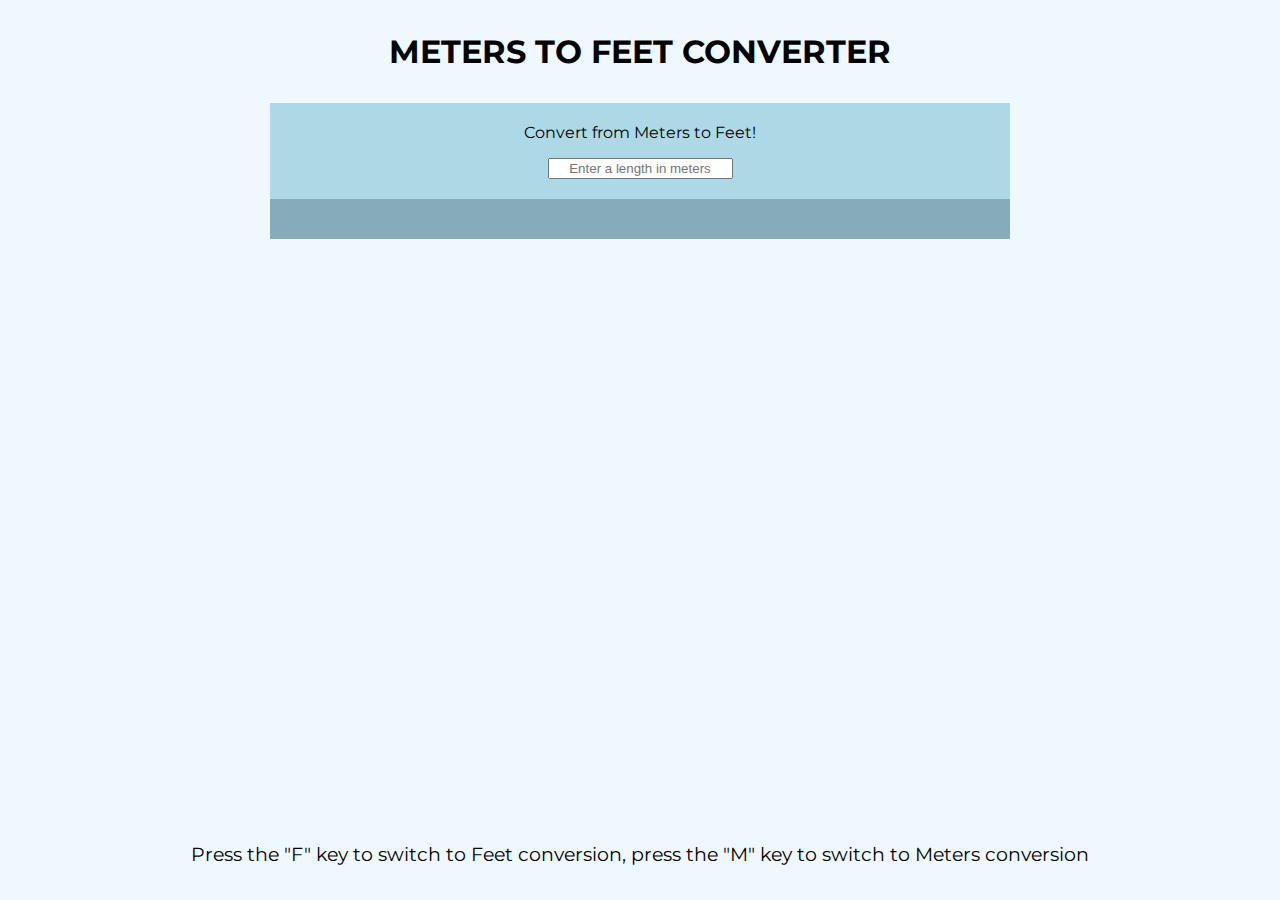
<file: AdvancedConverter/index.html>
<!DOCTYPE html>
<html lang="en">
  <head>
    <meta charset="UTF-8" />
    <meta http-equiv="X-UA-Compatible" content="IE=edge" />
    <meta name="viewport" content="width=device-width, initial-scale=1.0" />
    <link rel="stylesheet" href="src/styles.css" />
    <script src="src/script.js" defer></script>
    <link rel="preconnect" href="https://fonts.googleapis.com" />
    <link rel="preconnect" href="https://fonts.gstatic.com" crossorigin />
    <link href="https://fonts.googleapis.com/css2?family=Montserrat:wght@300&family=Roboto:wght@100;300&display=swap" rel="stylesheet" />
    <title>Length Converter</title>
  </head>
  <body>
    <h1>Meters to Feet Converter</h1>
    <div class="container top">
      <p>Convert from Meters to Feet!</p>
      <form id="converter">
        <input type="text" id="length" placeholder="Enter a length in meters" style="text-align: center" />
      </form>
    </div>
    <div class="container bottom" id="answer">
      <h2></h2>
    </div>
    <p id="directions">Press the "F" key to switch to Feet conversion, press the "M" key to switch to Meters conversion</p>
  </body>
</html>
</file>
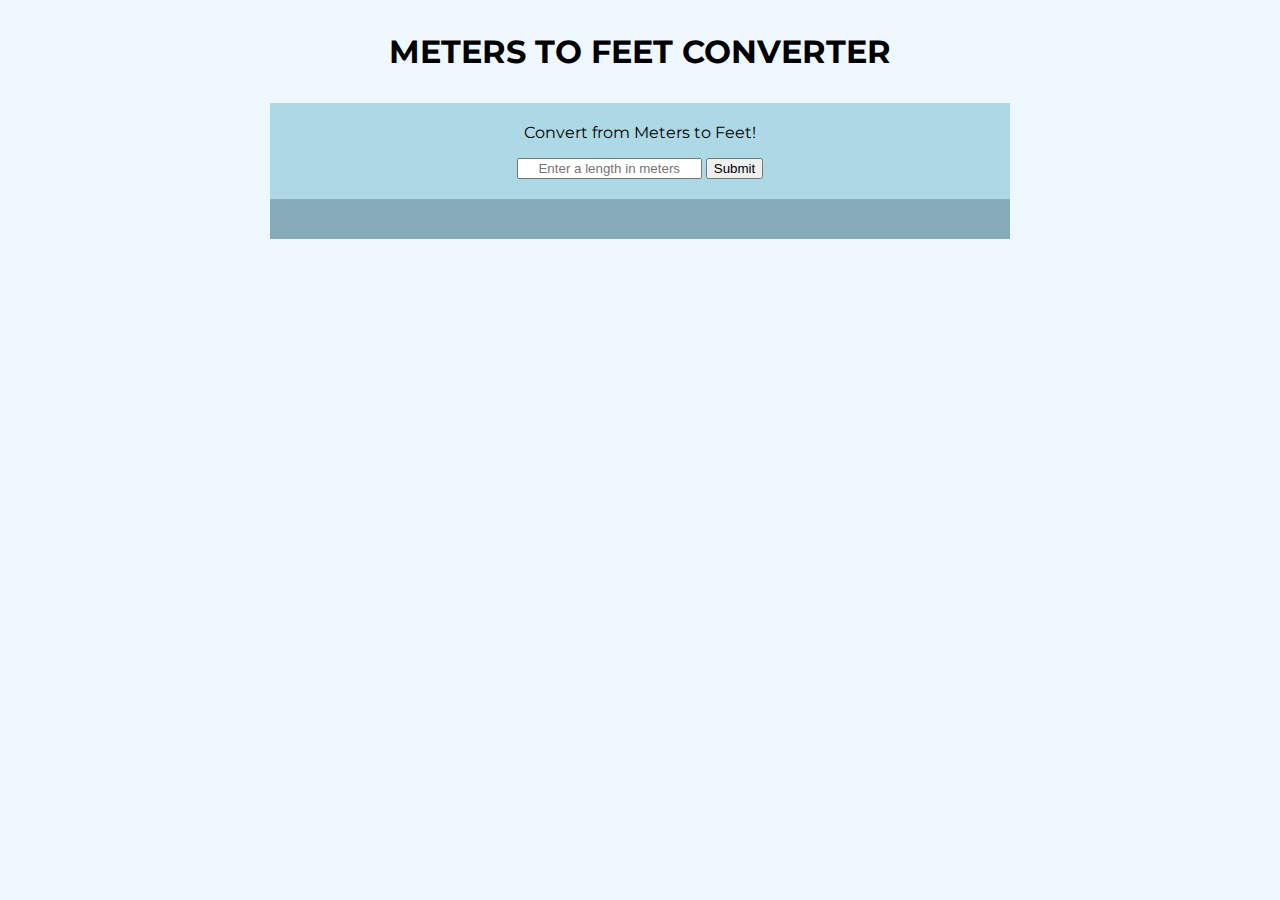
<file: BasicConverter/index.html>
<!DOCTYPE html>
<html lang="en">
  <head>
    <meta charset="UTF-8" />
    <meta http-equiv="X-UA-Compatible" content="IE=edge" />
    <meta name="viewport" content="width=device-width, initial-scale=1.0" />
    <link rel="stylesheet" href="src/styles.css" />
    <script src="src/script.js" defer></script>
    <link rel="preconnect" href="https://fonts.googleapis.com" />
    <link rel="preconnect" href="https://fonts.gstatic.com" crossorigin />
    <link href="https://fonts.googleapis.com/css2?family=Montserrat:wght@300&family=Roboto:wght@100;300&display=swap" rel="stylesheet" />
    <title>Length Converter</title>
  </head>
  <body>
    <h1>Meters to Feet Converter</h1>
    <div class="container top">
      <p>Convert from Meters to Feet!</p>
      <form id="converter">
        <input type="text" id="length" placeholder="Enter a length in meters" style="text-align: center" />
        <input type="submit" id="converted-length" />
      </form>
    </div>
    <div class="container bottom" id="answer">
      <h2></h2>
    </div>
  </body>
</html>
</file>
<file: AdvancedConverter/src/styles.css>
body {
  background: #f0f8ff;
  font-family: "Montserrat", sans-serif;
}

h1,
h2,
p {
  margin: 0;
  padding: 0;
}

h1 {
  text-align: center;
  text-transform: uppercase;
  margin-bottom: 1em;
  margin-top: 1em;
}

.container {
  width: 700px;
  margin: auto;
  padding: 20px;
  text-align: center;
}

.top {
  background: #add8e6;
}

.bottom {
  background: #87acb9;
}

p {
  margin-bottom: 1em;
}

#directions {
  position: absolute;
  bottom: 0;
  left: 0;
  text-align: center;
  font-size: 120%;
  padding: 15px 0;
  width: 100%;
}
</file>
<file: BasicConverter/src/styles.css>
body {
  background: #f0f8ff;
  font-family: "Montserrat", sans-serif;
}

h1,
h2,
p {
  margin: 0;
  padding: 0;
}

h1 {
  text-align: center;
  text-transform: uppercase;
  margin-bottom: 1em;
  margin-top: 1em;
}

.container {
  width: 700px;
  margin: auto;
  padding: 20px;
  text-align: center;
}

.top {
  background: #add8e6;
}

.bottom {
  background: #87acb9;
}

p {
  margin-bottom: 1em;
}
</file>
